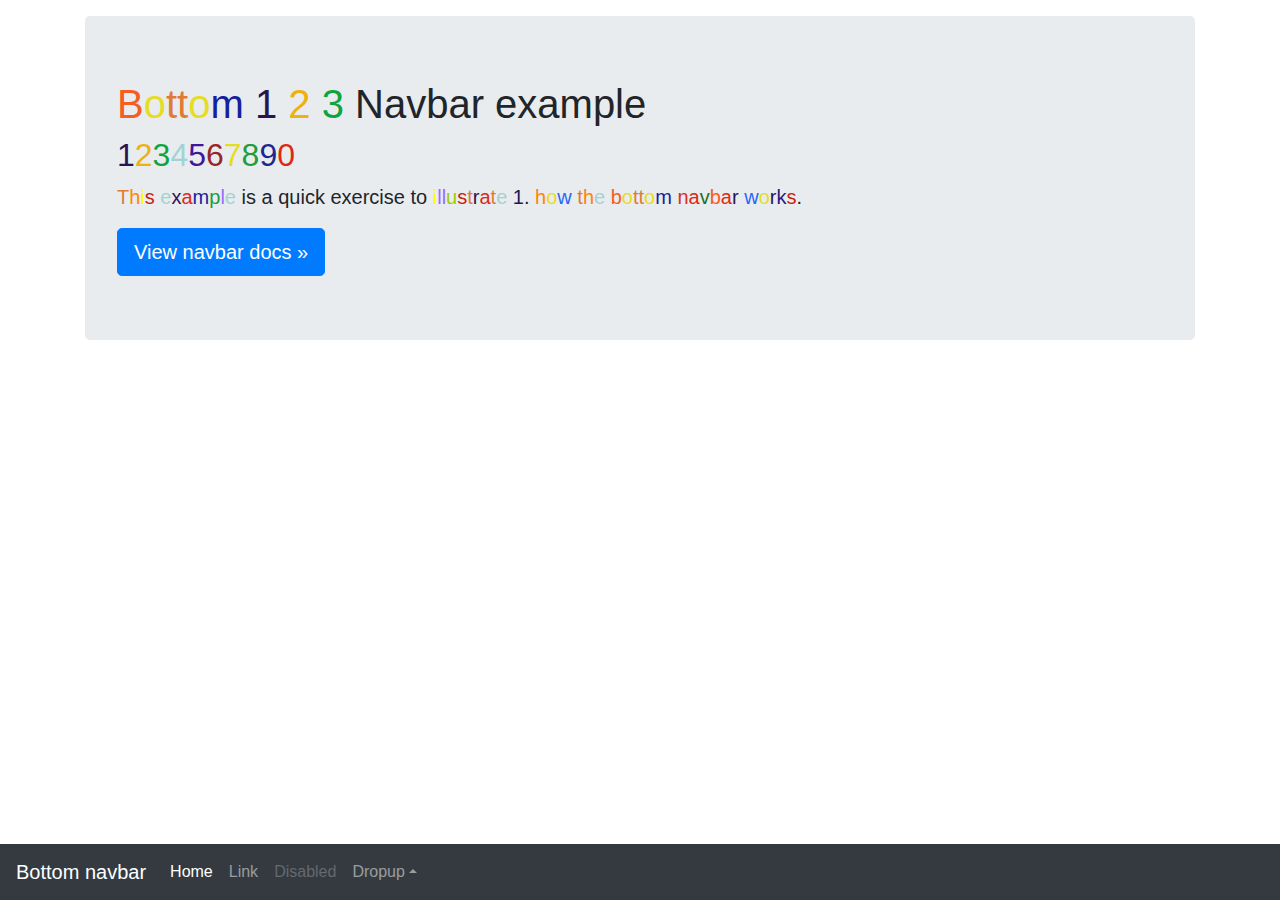
<file: index.html>
<!DOCTYPE html>
<html lang="en">
<head>
	<title>Hello, world!</title><!-- Required meta tags -->
	<meta charset="utf-8">
	<meta content="width=device-width, initial-scale=1, shrink-to-fit=no" name="viewport"><!-- Bootstrap CSS -->
	<link href="https://maxcdn.bootstrapcdn.com/bootstrap/4.0.0-beta.2/css/bootstrap.min.css" rel="stylesheet"><!-- Customize CSS -->
	<link href="css/fontcolor-theme.css" rel="stylesheet" type="text/css">
</head>
<body>
    <div class="container">
      <div class="jumbotron mt-3">
        <h1><c>Bottom 1 2 3</c> Navbar example</h1>
        <h2><c>1234567890</c></h2>
        <p class="lead"><c>This example</c> is a quick exercise to <c>illustrate 1. how the bottom navbar works. <c/></p>
        <a class="btn btn-lg btn-primary" href="../../components/navbar/" role="button">View navbar docs »</a>
      </div>
    </div>
    <nav class="navbar fixed-bottom navbar-expand navbar-dark bg-dark">
      <a class="navbar-brand" href="#">Bottom navbar</a>
      <button class="navbar-toggler" type="button" data-toggle="collapse" data-target="#navbarCollapse" aria-controls="navbarCollapse" aria-expanded="false" aria-label="Toggle navigation">
        <span class="navbar-toggler-icon"></span>
      </button>
      <div class="collapse navbar-collapse" id="navbarCollapse">
        <ul class="navbar-nav mr-auto">
          <li class="nav-item active">
            <a class="nav-link" href="#">Home <span class="sr-only">(current)</span></a>
          </li>
          <li class="nav-item">
            <a class="nav-link" href="#">Link</a>
          </li>
          <li class="nav-item">
            <a class="nav-link disabled" href="#">Disabled</a>
          </li>
          <li class="nav-item dropup">
            <a class="nav-link dropdown-toggle" href="https://getbootstrap.com" id="dropdown10" data-toggle="dropdown" aria-haspopup="true" aria-expanded="false">Dropup</a>
            <div class="dropdown-menu" aria-labelledby="dropdown10">
              <a class="dropdown-item" href="#">Action</a>
              <a class="dropdown-item" href="#">Another action</a>
              <a class="dropdown-item" href="#">Something else here</a>
            </div>
          </li>
        </ul>
      </div>
    </nav>

	 <!-- Optional JavaScript -->
	 <!-- jQuery first, then Popper.js, then Bootstrap JS -->

	<script src="https://code.jquery.com/jquery-3.2.1.slim.min.js">
	</script>
	<script src="https://cdnjs.cloudflare.com/ajax/libs/popper.js/1.12.3/umd/popper.min.js">
	</script>
	<script src="https://maxcdn.bootstrapcdn.com/bootstrap/4.0.0-beta.2/js/bootstrap.min.js">
	</script> <!-- Must include -->

	<script src="js/jquery.highlight.js">
	</script>
	<script src="js/fontcolor.js">
	</script>
</body>
</html>
</file>
<file: css/fontcolor-theme.css>
/*!
Colors for files here!
*/

/*!  characters: 'abcdefhijklmnopqrstuvwzyz' */
.a {color: #de2a13;}
.b {color: #f75c20;}
.c {color: #eeb10e;}
.d {color: #0ea540;}
.e {color: #a2d3d4;}
.f {color: #421698;}
.g {color: #982527;}
.h {color: #ff8601;}
.i {color: #ffff00;}
.j {color: #37d64c;}
.k {color: #2d1780;}
.l {color: #976cff;}
.m {color: #151f9f;}
.n {color: #da2f26;}
.o {color: #e7dc24;}
.p {color: #219d3b;}
.q {color: #1d2792;}
.r {color: #271552;}
.s {color: #ca2210;}
.t {color: #df7b33;}
.u {color: #99cc00;}
.v {color: #187125;}
.w {color: #2766fc;}
.x {color: #391059;}
.y {color: #bb6c40;}
.z {color: #dbb039;}

/*! characters: 0123456789 */
.one {color: #271552;}
.two {color: #eeb10e;}
.three {color: #0ea540;}
.four {color: #a2d3d4;}
.five {color: #421698;}
.six {color: #982527;}
.seven {color: #e7dc24;}
.eight {color: #219d3b;}
.nine {color: #1d2792;}
.zero {color: #de2a13;}
</file>
